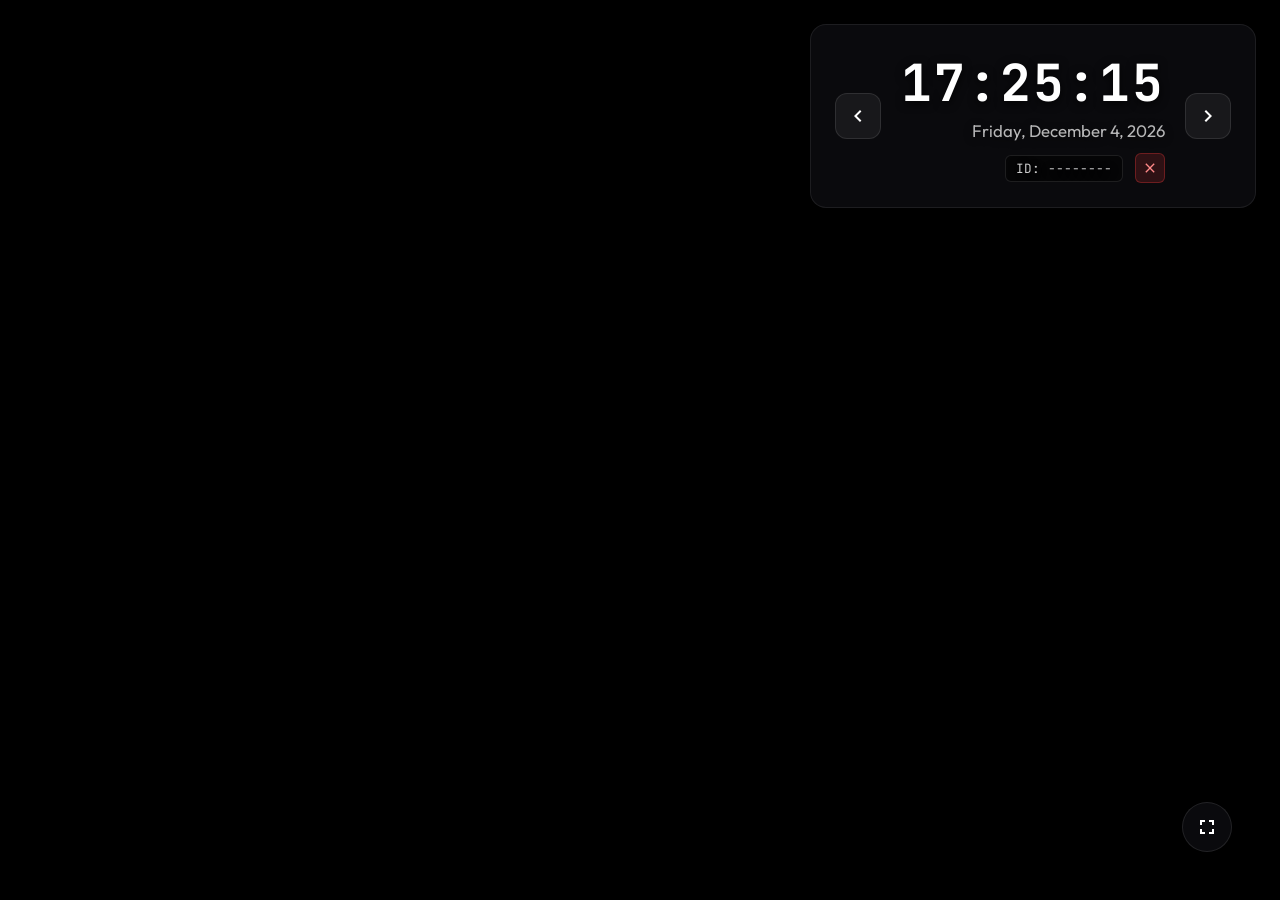
<file: templates/index.html>
<!DOCTYPE html>
<html lang="en">
<head>
    <meta charset="UTF-8">
    <meta name="viewport" content="width=device-width, initial-scale=1.0">
    <title>YT Live Camera - Broadcast Output</title>
    <link rel="stylesheet" href="/static/css/style.css">
    
    <!-- Global JS Error Overlay for Debugging -->
    <script>
        window.onerror = function(msg, url, line, col, error) {
            const errDiv = document.createElement('div');
            errDiv.style.position = 'fixed';
            errDiv.style.top = '10px';
            errDiv.style.left = '10px';
            errDiv.style.backgroundColor = 'rgba(255, 30, 30, 0.95)';
            errDiv.style.color = 'white';
            errDiv.style.padding = '15px';
            errDiv.style.zIndex = '99999';
            errDiv.style.fontFamily = 'monospace';
            errDiv.style.borderRadius = '8px';
            errDiv.style.border = '2px solid white';
            errDiv.style.boxShadow = '0 0 20px rgba(0,0,0,0.5)';
            errDiv.style.fontSize = '12px';
            errDiv.style.maxWidth = '90vw';
            errDiv.style.wordBreak = 'break-all';
            errDiv.innerHTML = `<strong>Dashboard JS Error:</strong> ${msg}<br><strong>File:</strong> ${url}<br><strong>Line:</strong> ${line}:${col}<br><br><strong>Stack:</strong> ${error ? error.stack : 'N/A'}`;
            document.body.appendChild(errDiv);
            return false;
        };
    </script>
</head>
<body>
    <div class="dashboard-container" id="dashboard">
        <!-- Dual Video Players for Seamless Broadcast Mix Transitions -->
        <div id="player-container-a" class="player-container active">
            <div id="player-a"></div>
        </div>
        <div id="player-container-b" class="player-container">
            <div id="player-b"></div>
        </div>

        <!-- Starred Only Alert Placeholder Overlay -->
        <div id="no-starred-overlay" class="no-starred-overlay" style="display: none;">
            <div class="no-starred-content">
                <svg viewBox="0 0 24 24" width="48" height="48" class="warning-icon">
                    <path fill="currentColor" d="M12 2C6.48 2 2 6.48 2 12s4.48 10 10 10 10-4.48 10-10S17.52 2 12 2zm1 15h-2v-2h2v2zm0-4h-2V7h2v6z"/>
                </svg>
                <h2>No Starred Feeds Active</h2>
                <p>Please select and star camera feeds on the Switcher Console to start the broadcast.</p>
            </div>
        </div>

        <!-- Clock & Info Overlay -->
        <div class="overlay top-right">
            <div class="navigation-controls">
                <button id="prev-btn" title="Previous Video">
                    <svg viewBox="0 0 24 24" width="24" height="24">
                        <path fill="currentColor" d="M15.41 7.41L14 6l-6 6 6 6 1.41-1.41L10.83 12z"/>
                    </svg>
                </button>
                <div class="clock-container">
                    <div id="clock" class="clock-display">00:00:00</div>
                    <div id="date" class="date-display">Wednesday, May 27, 2026</div>
                    <div class="video-meta">
                        <span id="video-id-display">ID: --------</span>
                        <button id="delete-btn" title="Remove from Playlist">
                            <svg viewBox="0 0 24 24" width="16" height="16">
                                <path fill="currentColor" d="M19 6.41L17.59 5 12 10.59 6.41 5 5 6.41 10.59 12 5 17.59 6.41 19 12 13.41 17.59 19 19 17.59 13.41 12z"/>
                            </svg>
                        </button>
                    </div>
                </div>
                <button id="next-btn" title="Next Video">
                    <svg viewBox="0 0 24 24" width="24" height="24">
                        <path fill="currentColor" d="M10 6L8.59 7.41 13.17 12l-4.58 4.59L10 18l6-6z"/>
                    </svg>
                </button>
            </div>
        </div>

        <div class="controls bottom-right">
            <button id="fullscreen-btn" title="Toggle Fullscreen">
                <svg viewBox="0 0 24 24" width="24" height="24">
                    <path fill="currentColor" d="M7 14H5v5h5v-2H7v-3zm-2-4h2V7h3V5H5v5zm12 7h-3v2h5v-5h-2v3zM14 5v2h3v3h2V5h-5z"/>
                </svg>
            </button>
        </div>
    </div>

    <!-- YouTube Iframe API Script -->
    <script src="https://www.youtube.com/iframe_api"></script>
    <script src="/static/js/app.js"></script>
</body>
</html>
</file>
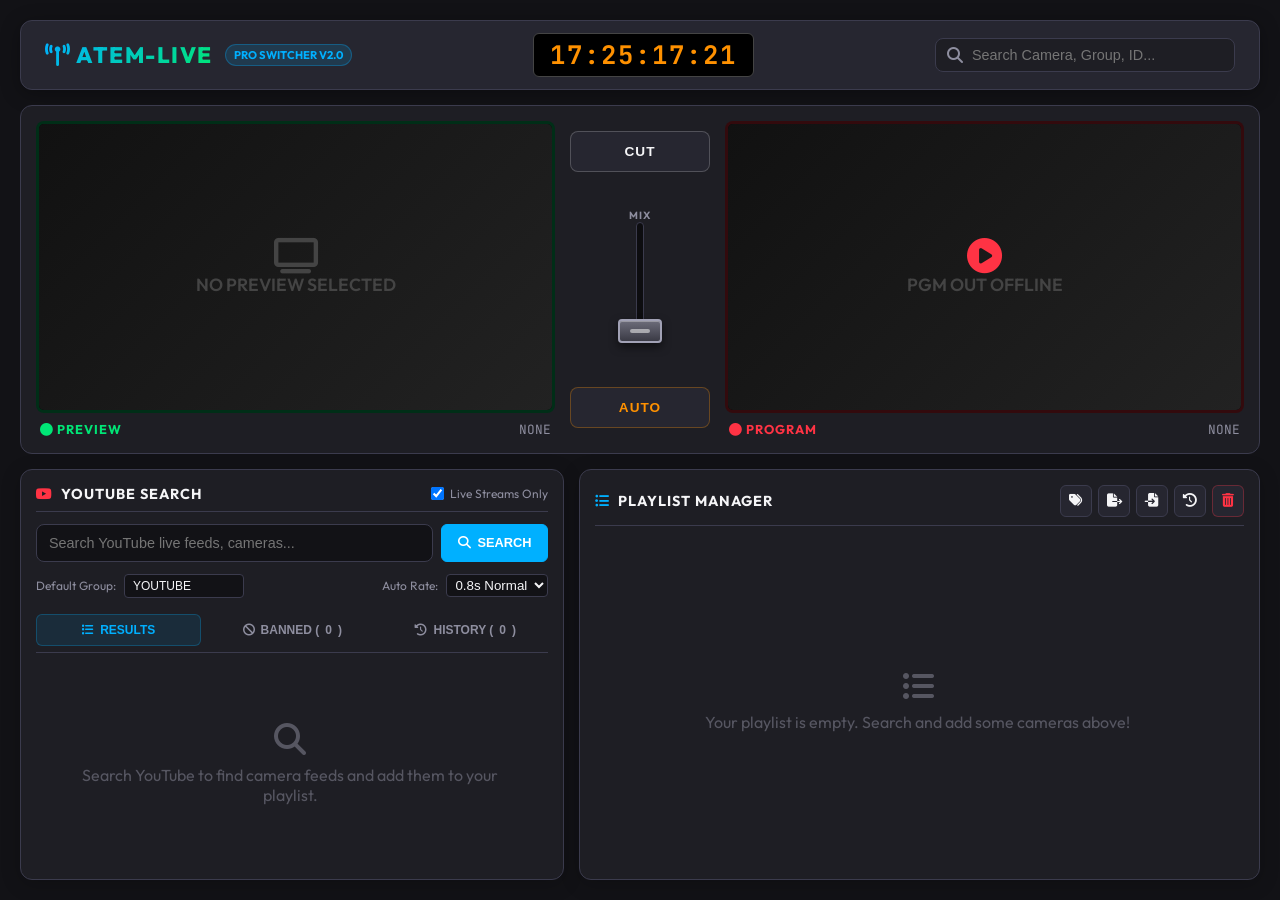
<file: templates/console.html>
<!DOCTYPE html>
<html lang="en">
<head>
    <meta charset="UTF-8">
    <meta name="viewport" content="width=device-width, initial-scale=1.0">
    <title>YT Live Camera - Switcher Console</title>
    <!-- Use our premium broadcaster CSS -->
    <link rel="stylesheet" href="/static/css/console.css">
    <!-- Font Awesome for clean, premium icons -->
    <link rel="stylesheet" href="https://cdnjs.cloudflare.com/ajax/libs/font-awesome/6.4.0/css/all.min.css">
    
    <!-- Global JS Error Overlay for Debugging -->
    <script>
        window.onerror = function(msg, url, line, col, error) {
            const errDiv = document.createElement('div');
            errDiv.style.position = 'fixed';
            errDiv.style.top = '10px';
            errDiv.style.left = '10px';
            errDiv.style.backgroundColor = 'rgba(255, 30, 30, 0.95)';
            errDiv.style.color = 'white';
            errDiv.style.padding = '15px';
            errDiv.style.zIndex = '99999';
            errDiv.style.fontFamily = 'monospace';
            errDiv.style.borderRadius = '8px';
            errDiv.style.border = '2px solid white';
            errDiv.style.boxShadow = '0 0 20px rgba(0,0,0,0.5)';
            errDiv.style.fontSize = '12px';
            errDiv.style.maxWidth = '90vw';
            errDiv.style.wordBreak = 'break-all';
            errDiv.innerHTML = `<strong>Console JS Error:</strong> ${msg}<br><strong>File:</strong> ${url}<br><strong>Line:</strong> ${line}:${col}<br><br><strong>Stack:</strong> ${error ? error.stack : 'N/A'}`;
            document.body.appendChild(errDiv);
            return false;
        };
    </script>
</head>
<body>
    <!-- Top Bar Header -->
    <header class="switcher-header">
        <div class="brand-section">
            <span class="brand-logo"><i class="fa-solid fa-tower-broadcast"></i> ATEM-LIVE</span>
            <span class="brand-badge">PRO SWITCHER v2.0</span>
        </div>
        
        <!-- Live System Clock (Timecode) -->
        <div class="timecode-display" id="timecode">00:00:00:00</div>
        
        <!-- Search Bar -->
        <div class="search-bar-container">
            <i class="fa-solid fa-magnifying-glass search-icon"></i>
            <input type="text" id="search-input" class="search-input" placeholder="Search Camera, Group, ID...">
        </div>
    </header>

    <!-- Main Workspace -->
    <div class="switcher-workspace">
        <!-- MONITOR WALL -->
        <div class="monitor-wall">
            <!-- PREVIEW (PVW) MONITOR -->
            <div class="monitor pvw" id="pvw-monitor">
                <div class="monitor-screen" id="pvw-screen">
                    <div id="pvw-player"></div>
                    <div class="monitor-screen-placeholder" id="pvw-placeholder">
                        <i class="fa-solid fa-tv fa-2x"></i>
                        <span>NO PREVIEW SELECTED</span>
                    </div>
                </div>
                <div class="tally-label">
                    <span class="tally-text"><i class="fa-solid fa-circle"></i> PREVIEW</span>
                    <span class="cam-name-tag" id="pvw-cam-name">NONE</span>
                </div>
            </div>

            <!-- TRANSITION CONTROLS (T-BAR) -->
            <div class="transition-center">
                <button class="trans-btn btn-cut" id="cut-btn" title="Instant Cut Switch">CUT</button>
                
                <!-- Interactive Visual T-Bar -->
                <div class="tbar-container" id="tbar-container">
                    <span class="tbar-label">MIX</span>
                    <div class="tbar-track" id="tbar-track">
                        <div class="tbar-progress" id="tbar-progress"></div>
                        <div class="tbar-handle" id="tbar-handle"></div>
                    </div>
                    <span class="tbar-label">WIPE</span>
                </div>
                
                <button class="trans-btn btn-auto" id="auto-btn" title="Timed Auto Mix Transition">AUTO</button>
            </div>

            <!-- PROGRAM (PGM) MONITOR -->
            <div class="monitor pgm" id="pgm-monitor">
                <div class="monitor-screen" id="pgm-screen">
                    <div id="pgm-player"></div>
                    <div class="monitor-screen-placeholder" id="pgm-placeholder">
                        <i class="fa-solid fa-circle-play fa-2x" style="color: var(--color-pgm);"></i>
                        <span>PGM OUT OFFLINE</span>
                    </div>
                </div>
                <div class="tally-label">
                    <span class="tally-text"><i class="fa-solid fa-circle"></i> PROGRAM</span>
                    <span class="cam-name-tag" id="pgm-cam-name">NONE</span>
                </div>
            </div>
        </div>

        <!-- DUAL COLUMN CONTROL ZONE -->
        <div class="control-zone">
            <!-- COLUMN 1: YOUTUBE SEARCH & DISCOVERY -->
            <div class="control-panel search-panel">
                <div class="panel-header">
                    <h3><i class="fa-brands fa-youtube" style="color: var(--color-pgm);"></i> YOUTUBE SEARCH</h3>
                    <div class="search-filters">
                        <label class="checkbox-label">
                            <input type="checkbox" id="yt-search-live" checked> Live Streams Only
                        </label>
                    </div>
                </div>
                
                <div class="search-form-row">
                    <input type="text" id="yt-search-query" placeholder="Search YouTube live feeds, cameras...">
                    <button class="btn-primary" id="yt-search-btn"><i class="fa-solid fa-magnifying-glass"></i> SEARCH</button>
                </div>
                
                <div class="search-settings-row">
                    <label>Default Group:</label>
                    <input type="text" id="yt-default-group" value="YOUTUBE" placeholder="e.g. CITIES">
                    
                    <!-- Auto Rate Select -->
                    <label style="margin-left:auto;">Auto Rate:</label>
                    <select id="auto-rate-select" style="padding: 2px 4px; background: var(--bg-dark); border: 1px solid var(--border-color); color: var(--text-main); border-radius: 4px;">
                        <option value="400">0.4s Fast</option>
                        <option value="800" selected>0.8s Normal</option>
                        <option value="1500">1.5s Slow</option>
                        <option value="3000">3.0s Long</option>
                    </select>
                </div>

                <div class="search-tabs">
                    <button class="search-tab-btn active" id="search-tab-results">
                        <i class="fa-solid fa-list"></i> RESULTS
                    </button>
                    <button class="search-tab-btn" id="search-tab-banned">
                        <i class="fa-solid fa-ban"></i> BANNED (<span id="banned-count">0</span>)
                    </button>
                    <button class="search-tab-btn" id="search-tab-history">
                        <i class="fa-solid fa-clock-rotate-left"></i> HISTORY (<span id="history-count">0</span>)
                    </button>
                </div>

                <div class="search-results-list" id="yt-search-results">
                    <div class="panel-placeholder">
                        <i class="fa-solid fa-magnifying-glass fa-2x"></i>
                        <p>Search YouTube to find camera feeds and add them to your playlist.</p>
                    </div>
                </div>
            </div>

            <!-- COLUMN 2: PLAYLIST MANAGER -->
            <div class="control-panel playlist-panel">
                <div class="panel-header">
                    <h3><i class="fa-solid fa-list-ul" style="color: var(--color-blue);"></i> PLAYLIST MANAGER</h3>
                    
                    <!-- Quick System Actions Toolbar -->
                    <div class="header-actions">
                        <button class="icon-btn" id="fetch-all-titles-btn" title="Download names from YouTube"><i class="fa-solid fa-tags"></i></button>
                        <button class="icon-btn" id="export-playlist-btn" title="Export playlist as JSON"><i class="fa-solid fa-file-export"></i></button>
                        <button class="icon-btn" id="import-playlist-trigger" title="Upload playlist from JSON"><i class="fa-solid fa-file-import"></i></button>
                        <button class="icon-btn" id="restore-backup-btn" title="Restore Backup Playlist"><i class="fa-solid fa-clock-rotate-left"></i></button>
                        <button class="icon-btn btn-danger" id="clear-all-btn" title="Clear All Playlist Items"><i class="fa-solid fa-trash-can"></i></button>
                    </div>
                    <input type="file" id="import-playlist-file" style="display: none;" accept=".json,.pl">
                </div>

                <div class="playlist-items-list" id="playlist-items">
                    <div class="panel-placeholder">
                        <i class="fa-solid fa-list-ul fa-2x"></i>
                        <p>Your playlist is empty. Search and add some cameras above!</p>
                    </div>
                </div>
            </div>
        </div>
    </div>

    <!-- EDIT MODAL OVERLAY -->
    <div class="modal-overlay" id="edit-modal">
        <div class="modal-content">
            <div class="modal-header">
                <h3><i class="fa-solid fa-pen"></i> EDIT SWITCHER INPUT</h3>
                <button class="modal-close" id="edit-modal-close">&times;</button>
            </div>
            <div class="modal-body">
                <div class="form-group">
                    <label>Video ID</label>
                    <input type="text" id="edit-video-id" disabled style="opacity: 0.6;">
                </div>
                <div class="form-group">
                    <label>Camera Name</label>
                    <input type="text" id="edit-video-name" placeholder="Name">
                </div>
                <div class="form-group">
                    <label>Group / Category</label>
                    <input type="text" id="edit-video-group" placeholder="e.g. CITIES, BEACHES">
                </div>
                <div class="form-group">
                    <label>Digital Zoom (DVE)</label>
                    <div style="display: flex; align-items: center; gap: 10px;">
                        <input type="range" id="edit-video-zoom" min="1.0" max="4.0" step="0.05" value="1.0" style="flex: 1;">
                        <span id="edit-video-zoom-val" style="width: 50px; font-family: monospace; text-align: right;">1.00x</span>
                    </div>
                </div>
                <div class="form-group">
                    <label>Pan X (Horizontal)</label>
                    <div style="display: flex; align-items: center; gap: 10px;">
                        <input type="range" id="edit-video-panx" min="-100" max="100" step="1" value="0" style="flex: 1;">
                        <span id="edit-video-panx-val" style="width: 50px; font-family: monospace; text-align: right;">0%</span>
                    </div>
                </div>
                <div class="form-group">
                    <label>Pan Y (Vertical)</label>
                    <div style="display: flex; align-items: center; gap: 10px;">
                        <input type="range" id="edit-video-pany" min="-100" max="100" step="1" value="0" style="flex: 1;">
                        <span id="edit-video-pany-val" style="width: 50px; font-family: monospace; text-align: right;">0%</span>
                    </div>
                </div>
                <button class="btn-secondary" id="edit-reset-dve-btn" style="margin-top: 10px; width: 100%; font-size: 0.8rem; padding: 8px; border: 1px dashed rgba(255,255,255,0.2);">RESET ZOOM/PAN</button>
            </div>
            <div class="modal-footer">
                <button class="btn-secondary" id="edit-cancel-btn">CANCEL</button>
                <button class="btn-primary" id="edit-update-btn">UPDATE INPUT</button>
            </div>
        </div>
    </div>
    </div>

    <!-- YouTube Iframe API Script -->
    <script src="https://www.youtube.com/iframe_api"></script>
    
    <!-- Switcher Logic -->
    <script>
        // --- Web Clock & Timecode ---
        function updateTimecode() {
            const el = document.getElementById('timecode');
            if (!el) return;
            const now = new Date();
            const hours = String(now.getHours()).padStart(2, '0');
            const minutes = String(now.getMinutes()).padStart(2, '0');
            const seconds = String(now.getSeconds()).padStart(2, '0');
            
            // Calculate a fake broadcast frame counter based on milliseconds (25 fps)
            const frames = String(Math.floor((now.getMilliseconds() / 1000) * 25)).padStart(2, '0');
            el.textContent = `${hours}:${minutes}:${seconds}:${frames}`;
        }
        setInterval(updateTimecode, 40);

        // --- WebSocket Communication ---
        let socket;
        function connectWebSocket() {
            const protocol = window.location.protocol === 'https:' ? 'wss:' : 'ws:';
            socket = new WebSocket(`${protocol}//${window.location.host}/ws`);
            
            socket.onopen = () => {
                console.log("Console: WebSocket Connected");
                // Request current state from dashboard
                sendCommand({ action: 'request_sync' });
            };
            
            socket.onmessage = (event) => {
                try {
                    const msg = JSON.parse(event.data);
                    console.log("Console: Command Received:", msg);
                    
                    if (msg.action === 'sync_state' || msg.action === 'sync_active') {
                        if (msg.pgmVideoId && msg.pgmVideoId !== programVideoId) {
                            programVideoId = msg.pgmVideoId;
                            // If preview is matching the new program, clear it or swap
                            if (previewVideoId === programVideoId) {
                                previewVideoId = '';
                            }
                            syncMonitorPlayers();
                            renderSwitcherUI();
                        }
                    } else if (msg.action === 'refresh_playlist') {
                        loadPlaylist();
                    }
                } catch(e) {
                    console.error("Console: Error processing message", e);
                }
            };
            
            socket.onclose = () => {
                console.log("Console: WebSocket Closed. Reconnecting...");
                setTimeout(connectWebSocket, 3000);
            };
            socket.onerror = (err) => console.error("Console: WebSocket Error", err);
        }
        connectWebSocket();

        const bc = new BroadcastChannel('dashboard_control');
        bc.onmessage = (event) => {
            const msg = event.data;
            if (msg.action === 'sync_state' || msg.action === 'sync_active') {
                if (msg.pgmVideoId && msg.pgmVideoId !== programVideoId) {
                    programVideoId = msg.pgmVideoId;
                    if (previewVideoId === programVideoId) previewVideoId = '';
                    syncMonitorPlayers();
                    renderSwitcherUI();
                }
            } else if (msg.action === 'refresh_playlist') {
                loadPlaylist();
            }
        };

        function sendCommand(data) {
            if (socket && socket.readyState === WebSocket.OPEN) {
                socket.send(JSON.stringify(data));
            }
            bc.postMessage(data);
        }

        // --- System State ---
        let playlist = [];
        let bannedList = [];
        let historyList = [];
        let activeSearchTab = 'results'; // 'results', 'banned', or 'history'
        let programVideoId = '';
        let previewVideoId = '';
        let searchQuery = '';
        
        let pgmPlayer = null;
        let pvwPlayer = null;
        let pgmPlayerReady = false;
        let pvwPlayerReady = false;
        
        let editingVideoId = null;
        let originalZoom = 1.0;
        let originalPanX = 0;
        let originalPanY = 0;
        let lastSearchResults = [];

        // --- Presets Data ---
        const PRESETS = {
            default: [
                { id: "8H3nRCFVR6Y", name: "Tokyo Shibuya Crossing Live", group: "CITIES" },
                { id: "4qyZLflp-sI", name: "New York Times Square Live", group: "CITIES" },
                { id: "M3EYAY2MftI", name: "London Abbey Road Live", group: "CITIES" },
                { id: "r8N6IsoIkTk", name: "Venice Canal Grand Bridge", group: "CITIES" },
                { id: "jPTD2gnZUXg", name: "Earth Orbit view - NASA ISS", group: "SPACE" },
                { id: "3ATYHKN2hIg", name: "Monterey Bay Aquarium Otter Cam", group: "ANIMALS" },
                { id: "NqOmHpwMUxs", name: "Seattle Otter Exhibit Live Feed", group: "ANIMALS" },
                { id: "Dz-VQup0fCg", name: "Severn Valley Train Railway Station", group: "TRAINS" },
                { id: "QRicd-vzRaI", name: "Cabview Driver Tram Streetcar", group: "TRAINS" }
            ],
            cities: [
                { id: "8H3nRCFVR6Y", name: "Tokyo Shibuya Crossing Live", group: "CITIES" },
                { id: "4qyZLflp-sI", name: "New York Times Square Live", group: "CITIES" },
                { id: "M3EYAY2MftI", name: "London Abbey Road Live", group: "CITIES" },
                { id: "r8N6IsoIkTk", name: "Venice Canal Grand Bridge", group: "CITIES" },
                { id: "z_Wf0fX6c-c", name: "Seoul City Center Live Cam", group: "CITIES" },
                { id: "Q71sLS8h9a4", name: "Bangkok Sukhumvit Street View", group: "CITIES" }
            ],
            nature: [
                { id: "jPTD2gnZUXg", name: "Earth View from Space", group: "SPACE" },
                { id: "3ATYHKN2hIg", name: "Monterey Bay Sea Otters Live", group: "ANIMALS" },
                { id: "NqOmHpwMUxs", name: "Seattle Aquarium Otter Exhibit", group: "ANIMALS" },
                { id: "Fw9hgttWzIg", name: "Lamai Beach Koh Samui Live", group: "BEACH" },
                { id: "SQtbYLhcC4I", name: "Koh Nang Yuan Island Beach Live", group: "BEACH" }
            ],
            trains: [
                { id: "Dz-VQup0fCg", name: "Severn Valley Railway Station Live", group: "TRAINS" },
                { id: "tAWFO8_O_7M", name: "Bergen Line Railway Cabview Norway", group: "TRAINS" },
                { id: "_eArnSLGhSo", name: "Ashland Virginia PTZ Train Cam", group: "TRAINS" },
                { id: "QRicd-vzRaI", name: "Tram Cabview Driver Perspective", group: "TRAINS" }
            ]
        };

        // --- Load & Save Playlist ---
        async function loadPlaylist() {
            try {
                const res = await fetch('/playlist');
                const data = await res.json();
                playlist = data.playlist;
                
                // Initialize default program/preview ids if not set
                if (playlist.length > 0) {
                    if (!programVideoId) programVideoId = playlist[0].id;
                    if (!previewVideoId && playlist.length > 1) previewVideoId = playlist[1].id;
                }
                
                renderSwitcherUI();
                syncMonitorPlayers();
            } catch(e) {
                console.error("Console: Error loading playlist", e);
            }
        }

        async function savePlaylist() {
            await fetch('/playlist', {
                method: 'POST',
                headers: { 'Content-Type': 'application/json' },
                body: JSON.stringify({ playlist: playlist })
            });
            sendCommand({ action: 'refresh_playlist' });
        }

        // --- Load & Save Banned List ---
        async function loadBannedList() {
            try {
                const res = await fetch('/banned');
                const data = await res.json();
                bannedList = data.banned || [];
                document.getElementById('banned-count').textContent = bannedList.length;
                if (activeSearchTab === 'banned') {
                    renderBannedList();
                } else if (typeof renderSearchResults === 'function') {
                    renderSearchResults(lastSearchResults);
                }
            } catch(e) {
                console.error("Console: Error loading banned list", e);
            }
        }

        async function saveBannedList() {
            try {
                await fetch('/banned', {
                    method: 'POST',
                    headers: { 'Content-Type': 'application/json' },
                    body: JSON.stringify({ banned: bannedList })
                });
                document.getElementById('banned-count').textContent = bannedList.length;
            } catch(e) {
                console.error("Console: Error saving banned list", e);
            }
        }

        // --- Load & Save History ---
        async function loadHistoryList() {
            try {
                const res = await fetch('/history');
                const data = await res.json();
                historyList = data.history || [];
                document.getElementById('history-count').textContent = historyList.length;
                if (activeSearchTab === 'history') {
                    renderHistoryList();
                } else if (typeof renderSearchResults === 'function') {
                    renderSearchResults(lastSearchResults);
                }
            } catch(e) {
                console.error("Console: Error loading history", e);
            }
        }

        async function saveHistoryList() {
            try {
                await fetch('/history', {
                    method: 'POST',
                    headers: { 'Content-Type': 'application/json' },
                    body: JSON.stringify({ history: historyList })
                });
                document.getElementById('history-count').textContent = historyList.length;
            } catch(e) {
                console.error("Console: Error saving history", e);
            }
        }

        // --- YouTube Embed Players ---
        function onYouTubeIframeAPIReady() {
            console.log("Console: YouTube API Ready, building monitors...");
            
            // Build PVW player
            pvwPlayer = new YT.Player('pvw-player', {
                height: '100%',
                width: '100%',
                videoId: '',
                playerVars: { 'autoplay': 0, 'mute': 1, 'controls': 1 },
                events: {
                    'onReady': () => {
                        pvwPlayerReady = true;
                        document.getElementById('pvw-placeholder').style.display = 'none';
                        syncMonitorPlayers();
                    }
                }
            });

            // Build PGM player
            pgmPlayer = new YT.Player('pgm-player', {
                height: '100%',
                width: '100%',
                videoId: '',
                playerVars: { 'autoplay': 0, 'mute': 1, 'controls': 1 },
                events: {
                    'onReady': () => {
                        pgmPlayerReady = true;
                        document.getElementById('pgm-placeholder').style.display = 'none';
                        syncMonitorPlayers();
                    }
                }
            });

            loadPlaylist();
            loadBannedList();
            loadHistoryList();
        }

        function syncMonitorPlayers() {
            if (pvwPlayerReady && pvwPlayer && pvwPlayer.loadVideoById) {
                if (previewVideoId) {
                    pvwPlayer.loadVideoById({ videoId: previewVideoId });
                    pvwPlayer.mute();
                    document.getElementById('pvw-placeholder').style.display = 'none';
                } else {
                    pvwPlayer.stopVideo();
                    document.getElementById('pvw-placeholder').style.display = 'flex';
                }
            }
            
            if (pgmPlayerReady && pgmPlayer && pgmPlayer.loadVideoById) {
                if (programVideoId) {
                    pgmPlayer.loadVideoById({ videoId: programVideoId });
                    pgmPlayer.mute();
                    document.getElementById('pgm-placeholder').style.display = 'none';
                    addToHistory(programVideoId);
                } else {
                    pgmPlayer.stopVideo();
                    document.getElementById('pgm-placeholder').style.display = 'flex';
                }
            }

            // Apply zoom/pan transforms to monitors
            const pvwEl = document.getElementById('pvw-player');
            if (pvwEl) {
                const pvwItem = playlist.find(v => v.id === previewVideoId);
                if (pvwItem) {
                    const z = pvwItem.zoom || 1.0;
                    const px = pvwItem.panX || 0;
                    const py = pvwItem.panY || 0;
                    pvwEl.style.transform = `scale(${z}) translate(${px}%, ${py}%)`;
                } else {
                    pvwEl.style.transform = 'none';
                }
            }

            const pgmEl = document.getElementById('pgm-player');
            if (pgmEl) {
                const pgmItem = playlist.find(v => v.id === programVideoId);
                if (pgmItem) {
                    const z = pgmItem.zoom || 1.0;
                    const px = pgmItem.panX || 0;
                    const py = pgmItem.panY || 0;
                    pgmEl.style.transform = `scale(${z}) translate(${px}%, ${py}%)`;
                } else {
                    pgmEl.style.transform = 'none';
                }
            }

            // Update monitor tally lighting and names
            const pvwMon = document.getElementById('pvw-monitor');
            const pgmMon = document.getElementById('pgm-monitor');
            const pvwName = document.getElementById('pvw-cam-name');
            const pgmName = document.getElementById('pgm-cam-name');

            if (previewVideoId) {
                pvwMon.classList.add('active-tally');
                const item = playlist.find(v => v.id === previewVideoId) || lastSearchResults.find(v => v.id === previewVideoId);
                pvwName.textContent = item ? `${item.name || item.title || item.id}` : previewVideoId;
            } else {
                pvwMon.classList.remove('active-tally');
                pvwName.textContent = 'NONE';
            }

            if (programVideoId) {
                pgmMon.classList.add('active-tally');
                const item = playlist.find(v => v.id === programVideoId) || lastSearchResults.find(v => v.id === programVideoId);
                pgmName.textContent = item ? `${item.name || item.title || item.id}` : programVideoId;
            } else {
                pgmMon.classList.remove('active-tally');
                pgmName.textContent = 'NONE';
            }
        }

        // --- Search Feature ---
        document.getElementById('search-input').oninput = (e) => {
            searchQuery = e.target.value.trim();
            renderSwitcherUI();
        };

        // --- YouTube Search & Edit Logic ---
        async function fetchYouTubeTitle(id) {
            try {
                const res = await fetch(`https://www.youtube.com/oembed?url=https://www.youtube.com/watch?v=${id}&format=json`);
                if (!res.ok) return null;
                const data = await res.json();
                return data.title;
            } catch (e) {
                console.error("Error fetching title:", e);
                return null;
            }
        }

        const ytSearchBtn = document.getElementById('yt-search-btn');
        const ytSearchQuery = document.getElementById('yt-search-query');
        const ytSearchLive = document.getElementById('yt-search-live');
        const ytSearchResults = document.getElementById('yt-search-results');
        const ytDefaultGroup = document.getElementById('yt-default-group');

        // Tab buttons
        const tabResults = document.getElementById('search-tab-results');
        const tabBanned = document.getElementById('search-tab-banned');
        const tabHistory = document.getElementById('search-tab-history');

        tabResults.onclick = () => {
            activeSearchTab = 'results';
            tabResults.classList.add('active');
            tabBanned.classList.remove('active');
            tabHistory.classList.remove('active');
            renderSearchResults(lastSearchResults);
        };

        tabBanned.onclick = () => {
            activeSearchTab = 'banned';
            tabBanned.classList.add('active');
            tabResults.classList.remove('active');
            tabHistory.classList.remove('active');
            renderBannedList();
        };

        tabHistory.onclick = () => {
            activeSearchTab = 'history';
            tabHistory.classList.add('active');
            tabResults.classList.remove('active');
            tabBanned.classList.remove('active');
            renderHistoryList();
        };

        async function performYoutubeSearch() {
            const query = ytSearchQuery.value.trim();
            if (!query) return;

            // Switch to RESULTS tab on new search
            activeSearchTab = 'results';
            tabResults.classList.add('active');
            tabBanned.classList.remove('active');
            tabHistory.classList.remove('active');

            ytSearchBtn.disabled = true;
            ytSearchBtn.innerHTML = '<i class="fa-solid fa-spinner fa-spin"></i>';
            ytSearchResults.innerHTML = '<div style="text-align:center; padding: 15px; color: var(--text-muted); font-size: 0.8rem; width: 100%;"><i class="fa-solid fa-spinner fa-spin"></i> Searching YouTube...</div>';

            try {
                const liveOnly = ytSearchLive.checked;
                const response = await fetch(`/api/search?q=${encodeURIComponent(query)}&live=${liveOnly}`);
                const data = await response.json();
                
                renderSearchResults(data.results || []);
            } catch(e) {
                console.error("Search error:", e);
                ytSearchResults.innerHTML = '<div style="text-align:center; padding: 15px; color: var(--color-pgm); font-size: 0.8rem; width: 100%;">Search failed. Please try again.</div>';
            } finally {
                ytSearchBtn.disabled = false;
                ytSearchBtn.innerHTML = '<i class="fa-solid fa-magnifying-glass"></i> SEARCH';
            }
        }

        ytSearchBtn.onclick = performYoutubeSearch;
        ytSearchQuery.onkeydown = (e) => {
            if (e.key === 'Enter') {
                performYoutubeSearch();
            }
        };

        async function banVideo(video) {
            if (!bannedList.some(item => item.id === video.id)) {
                bannedList.push({
                    id: video.id,
                    title: video.title || 'Untitled Video',
                    channel: video.channel || 'Unknown Channel',
                    thumbnail: video.thumbnail || `https://img.youtube.com/vi/${video.id}/mqdefault.jpg`
                });
                await saveBannedList();
                
                if (previewVideoId === video.id) {
                    previewVideoId = '';
                    syncMonitorPlayers();
                }

                if (activeSearchTab === 'results') {
                    renderSearchResults(lastSearchResults);
                } else {
                    renderBannedList();
                }
                renderSwitcherUI();
            }
        }

        async function unbanVideo(videoId) {
            bannedList = bannedList.filter(item => item.id !== videoId);
            await saveBannedList();
            
            if (activeSearchTab === 'results') {
                renderSearchResults(lastSearchResults);
            } else {
                renderBannedList();
            }
        }

        function renderBannedList() {
            ytSearchResults.innerHTML = '';
            if (bannedList.length === 0) {
                ytSearchResults.innerHTML = '<div style="text-align:center; padding: 20px; color: var(--text-muted); font-size: 0.8rem; width: 100%;">No banned items.</div>';
                return;
            }

            bannedList.forEach(video => {
                const card = document.createElement('div');
                card.className = 'yt-result-card';

                const thumb = document.createElement('div');
                thumb.className = 'yt-result-thumb';
                thumb.style.backgroundImage = `url('${video.thumbnail || "https://img.youtube.com/vi/" + video.id + "/mqdefault.jpg"}')`;

                const info = document.createElement('div');
                info.className = 'yt-result-info';

                const title = document.createElement('div');
                title.className = 'yt-result-title';
                title.textContent = video.title || 'Untitled Video';
                title.title = video.title;

                const channel = document.createElement('div');
                channel.className = 'yt-result-channel';
                channel.textContent = video.channel || 'Unknown Channel';

                info.appendChild(title);
                info.appendChild(channel);

                // Unban button
                const unbanBtn = document.createElement('button');
                unbanBtn.className = 'yt-result-unban-btn';
                unbanBtn.innerHTML = '<i class="fa-solid fa-eye"></i>';
                unbanBtn.title = 'Remove ban';
                unbanBtn.onclick = (e) => {
                    e.stopPropagation();
                    unbanVideo(video.id);
                };

                card.appendChild(thumb);
                card.appendChild(info);
                card.appendChild(unbanBtn);
                ytSearchResults.appendChild(card);
            });
        }

        async function addToHistory(id) {
            if (!id) return;
            if (historyList.some(item => item.id === id)) return;

            let title = 'Untitled Video';
            let channel = 'Unknown Channel';
            let thumbnail = `https://img.youtube.com/vi/${id}/mqdefault.jpg`;
            
            const item = playlist.find(v => v.id === id) || lastSearchResults.find(v => v.id === id);
            if (item) {
                title = item.name || item.title || title;
                channel = item.channel || channel;
                thumbnail = item.thumbnail || thumbnail;
            }

            historyList.push({ id, title, channel, thumbnail });
            await saveHistoryList();

            if (activeSearchTab === 'results') {
                renderSearchResults(lastSearchResults);
            } else if (activeSearchTab === 'history') {
                renderHistoryList();
            }
            renderSwitcherUI();
        }

        async function unhistoryVideo(videoId) {
            historyList = historyList.filter(item => item.id !== videoId);
            await saveHistoryList();
            
            if (activeSearchTab === 'results') {
                renderSearchResults(lastSearchResults);
            } else if (activeSearchTab === 'history') {
                renderHistoryList();
            }
        }

        async function clearHistory() {
            if (confirm("Are you sure you want to CLEAR the watch history?")) {
                historyList = [];
                await saveHistoryList();
                if (activeSearchTab === 'results') {
                    renderSearchResults(lastSearchResults);
                } else if (activeSearchTab === 'history') {
                    renderHistoryList();
                }
            }
        }

        function renderHistoryList() {
            ytSearchResults.innerHTML = '';
            
            if (historyList.length > 0) {
                const clearHeader = document.createElement('div');
                clearHeader.style.display = 'flex';
                clearHeader.style.justifyContent = 'flex-end';
                clearHeader.style.padding = '4px 8px';
                
                const clearBtn = document.createElement('button');
                clearBtn.className = 'btn-secondary';
                clearBtn.style.padding = '4px 10px';
                clearBtn.style.fontSize = '0.7rem';
                clearBtn.innerHTML = '<i class="fa-solid fa-trash-can"></i> CLEAR ALL';
                clearBtn.onclick = clearHistory;
                
                clearHeader.appendChild(clearBtn);
                ytSearchResults.appendChild(clearHeader);
            } else {
                ytSearchResults.innerHTML = '<div style="text-align:center; padding: 20px; color: var(--text-muted); font-size: 0.8rem; width: 100%;">No watch history.</div>';
                return;
            }

            historyList.forEach(video => {
                const card = document.createElement('div');
                card.className = 'yt-result-card';

                const thumb = document.createElement('div');
                thumb.className = 'yt-result-thumb';
                thumb.style.backgroundImage = `url('${video.thumbnail || "https://img.youtube.com/vi/" + video.id + "/mqdefault.jpg"}')`;

                const info = document.createElement('div');
                info.className = 'yt-result-info';

                const title = document.createElement('div');
                title.className = 'yt-result-title';
                title.textContent = video.title || 'Untitled Video';
                title.title = video.title;

                const channel = document.createElement('div');
                channel.className = 'yt-result-channel';
                channel.textContent = video.channel || 'Unknown Channel';

                info.appendChild(title);
                info.appendChild(channel);

                // Unhistory button
                const unhistBtn = document.createElement('button');
                unhistBtn.className = 'yt-result-unban-btn';
                unhistBtn.innerHTML = '<i class="fa-solid fa-rotate-left"></i>';
                unhistBtn.title = 'Remove from history';
                unhistBtn.onclick = (e) => {
                    e.stopPropagation();
                    unhistoryVideo(video.id);
                };

                card.appendChild(thumb);
                card.appendChild(info);
                card.appendChild(unhistBtn);
                ytSearchResults.appendChild(card);
            });
        }

        function renderSearchResults(results) {
            ytSearchResults.innerHTML = '';
            lastSearchResults = results || [];

            if (activeSearchTab === 'banned') {
                renderBannedList();
                return;
            }
            if (activeSearchTab === 'history') {
                renderHistoryList();
                return;
            }
            
            // Filter out items already in the playlist, banned list, or history list
            const filteredResults = lastSearchResults.filter(video => 
                !playlist.some(item => item.id === video.id) &&
                !bannedList.some(item => item.id === video.id) &&
                !historyList.some(item => item.id === video.id)
            );
            
            if (filteredResults.length === 0) {
                ytSearchResults.innerHTML = '<div style="text-align:center; padding: 15px; color: var(--text-muted); font-size: 0.8rem; width: 100%;">No new results found.</div>';
                return;
            }

            filteredResults.forEach(video => {
                const card = document.createElement('div');
                card.className = 'yt-result-card';

                const thumb = document.createElement('div');
                thumb.className = 'yt-result-thumb';
                thumb.style.backgroundImage = `url('${video.thumbnail || "https://img.youtube.com/vi/" + video.id + "/mqdefault.jpg"}')`;

                const info = document.createElement('div');
                info.className = 'yt-result-info';

                const title = document.createElement('div');
                title.className = 'yt-result-title';
                title.textContent = video.title || 'Untitled Video';
                title.title = video.title;

                const channel = document.createElement('div');
                channel.className = 'yt-result-channel';
                channel.textContent = video.channel || 'Unknown Channel';

                info.appendChild(title);
                info.appendChild(channel);

                // PVW (Preview) button
                const pvwBtn = document.createElement('button');
                pvwBtn.className = `yt-result-pvw-btn ${video.id === previewVideoId ? 'active' : ''}`;
                pvwBtn.innerHTML = '<i class="fa-solid fa-tv"></i>';
                pvwBtn.title = 'Preview this feed';
                
                pvwBtn.onclick = (e) => {
                    e.stopPropagation();
                    if (previewVideoId === video.id) {
                        previewVideoId = '';
                    } else {
                        previewVideoId = video.id;
                    }
                    syncMonitorPlayers();
                    renderSearchResults(lastSearchResults);
                };

                // Ban button
                const banBtn = document.createElement('button');
                banBtn.className = 'yt-result-ban-btn';
                banBtn.innerHTML = '<i class="fa-solid fa-ban"></i>';
                banBtn.title = 'Ban from future searches';
                banBtn.onclick = (e) => {
                    e.stopPropagation();
                    banVideo(video);
                };

                // Add button
                const addBtn = document.createElement('button');
                addBtn.className = 'yt-result-add-btn';
                addBtn.innerHTML = '<i class="fa-solid fa-plus"></i>';
                addBtn.title = 'Add to playlist';

                addBtn.onclick = async (e) => {
                    e.stopPropagation();
                    
                    const group = ytDefaultGroup.value.trim().toUpperCase() || 'YOUTUBE';
                    playlist.push({
                        id: video.id,
                        name: video.title || `YouTube Cam Feed`,
                        group: group
                    });
                    
                    if (playlist.length === 1) {
                        programVideoId = video.id;
                    } else if (playlist.length === 2 && !previewVideoId) {
                        previewVideoId = video.id;
                    }

                    await savePlaylist();
                    renderSwitcherUI();
                    syncMonitorPlayers();
                };

                card.appendChild(thumb);
                card.appendChild(info);
                card.appendChild(pvwBtn);
                card.appendChild(banBtn);
                card.appendChild(addBtn);
                ytSearchResults.appendChild(card);
            });
        }

        // --- Render Switcher UI (Redesigned Playlist Items Manager) ---
        function renderSwitcherUI() {
            // Keep search results highlighting and filtering in sync with playlist
            if (typeof lastSearchResults !== 'undefined' && lastSearchResults.length > 0) {
                renderSearchResults(lastSearchResults);
            }

            const grid = document.getElementById('playlist-items');
            grid.innerHTML = '';

            // Filter playlist based on the top bar search input
            const filteredPlaylist = playlist.filter(item => {
                const search = searchQuery.toLowerCase();
                const name = (item.name || '').toLowerCase();
                const group = (item.group || '').toLowerCase();
                const id = (item.id || '').toLowerCase();
                return name.includes(search) || group.includes(search) || id.includes(search);
            });

            if (filteredPlaylist.length === 0) {
                grid.innerHTML = `<div class="panel-placeholder">
                    <i class="fa-solid fa-list-ul fa-2x"></i>
                    <p>${playlist.length === 0 ? 'Your playlist is empty. Search and add some cameras above!' : 'No playlist items match your filter.'}</p>
                </div>`;
                return;
            }

            filteredPlaylist.forEach((item) => {
                const globalIndex = playlist.indexOf(item);
                
                const card = document.createElement('div');
                card.className = `playlist-item-card ${item.id === programVideoId ? 'active-pgm' : ''} ${item.id === previewVideoId ? 'active-pvw' : ''}`;
                card.draggable = true;

                // Drag handle
                const dragHandle = document.createElement('div');
                dragHandle.className = 'drag-handle';
                dragHandle.innerHTML = '<i class="fa-solid fa-grip-vertical"></i>';

                // Thumbnail
                const thumb = document.createElement('div');
                thumb.className = 'playlist-item-thumb';
                thumb.style.backgroundImage = `url('https://img.youtube.com/vi/${item.id}/mqdefault.jpg')`;

                // Info
                const info = document.createElement('div');
                info.className = 'playlist-item-info';

                const title = document.createElement('div');
                title.className = 'playlist-item-title';
                if (item.starred) {
                    title.innerHTML = `<i class="fa-solid fa-star" style="color: #ffca28; margin-right: 5px;" title="Starred Camera"></i> ${item.name || item.id}`;
                } else {
                    title.textContent = item.name || item.id;
                }
                title.title = item.name || item.id;

                const meta = document.createElement('div');
                meta.className = 'playlist-item-meta';

                const camNumber = document.createElement('span');
                camNumber.className = 'cam-number';
                camNumber.textContent = `CAM ${globalIndex + 1}`;

                const groupBadge = document.createElement('span');
                groupBadge.className = 'group-badge';
                groupBadge.textContent = item.group || 'UNGROUPED';

                meta.appendChild(camNumber);
                meta.appendChild(groupBadge);
                info.appendChild(title);
                info.appendChild(meta);

                // Actions row
                const actions = document.createElement('div');
                actions.className = 'playlist-item-actions';

                // PVW button
                const btnPvw = document.createElement('button');
                btnPvw.className = `tally-btn tally-btn-pvw ${item.id === previewVideoId ? 'active' : ''}`;
                btnPvw.textContent = 'PVW';
                btnPvw.onclick = () => selectPreview(item.id);

                // PGM button
                const btnPgm = document.createElement('button');
                btnPgm.className = `tally-btn tally-btn-pgm ${item.id === programVideoId ? 'active' : ''}`;
                btnPgm.textContent = 'PGM';
                btnPgm.onclick = () => selectProgramDirect(item.id);

                // Star button
                const btnStar = document.createElement('button');
                btnStar.className = `action-btn-circle star-btn ${item.starred ? 'active' : ''}`;
                btnStar.innerHTML = item.starred ? '<i class="fa-solid fa-star" style="color: #ffca28;"></i>' : '<i class="fa-regular fa-star"></i>';
                btnStar.title = item.starred ? 'Unstar camera' : 'Star camera';
                btnStar.onclick = async (e) => {
                    e.stopPropagation();
                    item.starred = !item.starred;
                    await savePlaylist();
                    renderSwitcherUI();
                };

                // Edit button
                const btnEdit = document.createElement('button');
                btnEdit.className = 'action-btn-circle';
                btnEdit.innerHTML = '<i class="fa-solid fa-pen"></i>';
                btnEdit.title = 'Edit Title/Group';
                btnEdit.onclick = () => startEdit(item);

                // Delete button
                const btnDel = document.createElement('button');
                btnDel.className = 'action-btn-circle delete';
                btnDel.innerHTML = '<i class="fa-solid fa-trash"></i>';
                btnDel.title = 'Remove Camera';
                btnDel.onclick = () => deleteVideo(item.id);

                actions.appendChild(btnPvw);
                actions.appendChild(btnPgm);
                actions.appendChild(btnStar);
                actions.appendChild(btnEdit);
                actions.appendChild(btnDel);

                card.appendChild(dragHandle);
                card.appendChild(thumb);
                card.appendChild(info);
                card.appendChild(actions);

                // HTML5 Drag and Drop Sorting Handlers
                card.ondragstart = (e) => {
                    e.dataTransfer.setData('text/plain', item.id);
                    card.style.opacity = '0.5';
                };
                card.ondragend = () => {
                    card.style.opacity = '1';
                };
                card.ondragover = (e) => e.preventDefault();
                card.ondrop = async (e) => {
                    e.preventDefault();
                    const draggedId = e.dataTransfer.getData('text/plain');
                    if (draggedId && draggedId !== item.id) {
                        const draggedIdx = playlist.findIndex(v => v.id === draggedId);
                        const targetIdx = playlist.findIndex(v => v.id === item.id);
                        if (draggedIdx !== -1 && targetIdx !== -1) {
                            const tempItem = playlist[draggedIdx];
                            playlist.splice(draggedIdx, 1);
                            playlist.splice(targetIdx, 0, tempItem);
                            await savePlaylist();
                            renderSwitcherUI();
                        }
                    }
                };

                grid.appendChild(card);
            });
        }

        // --- Edit Modal Handlers ---
        const editModal = document.getElementById('edit-modal');
        
        function startEdit(item) {
            editingVideoId = item.id;
            originalZoom = item.zoom || 1.0;
            originalPanX = item.panX || 0;
            originalPanY = item.panY || 0;

            document.getElementById('edit-video-id').value = item.id;
            document.getElementById('edit-video-name').value = item.name || '';
            document.getElementById('edit-video-group').value = item.group || '';
            
            document.getElementById('edit-video-zoom').value = originalZoom;
            document.getElementById('edit-video-panx').value = originalPanX;
            document.getElementById('edit-video-pany').value = originalPanY;
            
            document.getElementById('edit-video-zoom-val').textContent = `${originalZoom.toFixed(2)}x`;
            document.getElementById('edit-video-panx-val').textContent = `${originalPanX > 0 ? '+' : ''}${originalPanX}%`;
            document.getElementById('edit-video-pany-val').textContent = `${originalPanY > 0 ? '+' : ''}${originalPanY}%`;

            editModal.classList.add('show');
        }

        function closeEditModal() {
            editingVideoId = null;
            document.getElementById('edit-video-id').value = '';
            document.getElementById('edit-video-name').value = '';
            document.getElementById('edit-video-group').value = '';
            editModal.classList.remove('show');
        }

        function cancelEdit() {
            if (editingVideoId) {
                // Revert live preview styles back to originals
                if (editingVideoId === previewVideoId) {
                    const pvwEl = document.getElementById('pvw-player');
                    if (pvwEl) pvwEl.style.transform = `scale(${originalZoom}) translate(${originalPanX}%, ${originalPanY}%)`;
                }
                if (editingVideoId === programVideoId) {
                    const pgmEl = document.getElementById('pgm-player');
                    if (pgmEl) pgmEl.style.transform = `scale(${originalZoom}) translate(${originalPanX}%, ${originalPanY}%)`;
                    
                    sendCommand({
                        action: 'zoom_pan_live',
                        videoId: editingVideoId,
                        zoom: originalZoom,
                        panX: originalPanX,
                        panY: originalPanY
                    });
                }
            }
            closeEditModal();
        }

        document.getElementById('edit-cancel-btn').onclick = cancelEdit;
        document.getElementById('edit-modal-close').onclick = cancelEdit;

        function updateEditDVEPreview() {
            const zoom = parseFloat(document.getElementById('edit-video-zoom').value);
            const panX = parseInt(document.getElementById('edit-video-panx').value);
            const panY = parseInt(document.getElementById('edit-video-pany').value);
            
            document.getElementById('edit-video-zoom-val').textContent = `${zoom.toFixed(2)}x`;
            document.getElementById('edit-video-panx-val').textContent = `${panX > 0 ? '+' : ''}${panX}%`;
            document.getElementById('edit-video-pany-val').textContent = `${panY > 0 ? '+' : ''}${panY}%`;

            if (editingVideoId) {
                // Live update monitor players
                if (editingVideoId === previewVideoId) {
                    const pvwEl = document.getElementById('pvw-player');
                    if (pvwEl) pvwEl.style.transform = `scale(${zoom}) translate(${panX}%, ${panY}%)`;
                }
                if (editingVideoId === programVideoId) {
                    const pgmEl = document.getElementById('pgm-player');
                    if (pgmEl) pgmEl.style.transform = `scale(${zoom}) translate(${panX}%, ${panY}%)`;
                    
                    // Real-time broadcast update to dashboard
                    sendCommand({
                        action: 'zoom_pan_live',
                        videoId: editingVideoId,
                        zoom: zoom,
                        panX: panX,
                        panY: panY
                    });
                }
            }
        }

        // Bind sliders input events for live preview feedback
        document.getElementById('edit-video-zoom').oninput = updateEditDVEPreview;
        document.getElementById('edit-video-panx').oninput = updateEditDVEPreview;
        document.getElementById('edit-video-pany').oninput = updateEditDVEPreview;

        // Reset DVE button
        document.getElementById('edit-reset-dve-btn').onclick = () => {
            document.getElementById('edit-video-zoom').value = 1.0;
            document.getElementById('edit-video-panx').value = 0;
            document.getElementById('edit-video-pany').value = 0;
            updateEditDVEPreview();
        };

        document.getElementById('edit-update-btn').onclick = async () => {
            const name = document.getElementById('edit-video-name').value.trim();
            const group = document.getElementById('edit-video-group').value.trim().toUpperCase() || 'UNGROUPED';
            const zoom = parseFloat(document.getElementById('edit-video-zoom').value);
            const panX = parseInt(document.getElementById('edit-video-panx').value);
            const panY = parseInt(document.getElementById('edit-video-pany').value);
            
            if (editingVideoId) {
                const item = playlist.find(v => v.id === editingVideoId);
                if (item) {
                    item.name = name;
                    item.group = group;
                    item.zoom = zoom;
                    item.panX = panX;
                    item.panY = panY;
                    
                    await savePlaylist();
                    closeEditModal();
                    renderSwitcherUI();
                }
            }
        };

        // --- Video Switcher Actions ---
        function selectPreview(id) {
            if (id === programVideoId) {
                console.log("Console: PVW cannot be identical to active PGM.");
                return;
            }
            previewVideoId = id;
            syncMonitorPlayers();
            renderSwitcherUI();
        }

        function selectProgramDirect(id) {
            programVideoId = id;
            if (previewVideoId === id) previewVideoId = '';
            
            sendCommand({
                action: 'switch',
                videoId: programVideoId,
                transitionType: 'cut'
            });

            syncMonitorPlayers();
            renderSwitcherUI();
        }

        // CUT Button Event
        document.getElementById('cut-btn').onclick = () => {
            if (!previewVideoId) {
                alert("Please select a camera on PVW first to execute transition.");
                return;
            }

            const temp = programVideoId;
            programVideoId = previewVideoId;
            previewVideoId = temp;
            
            sendCommand({
                action: 'switch',
                videoId: programVideoId,
                transitionType: 'cut'
            });

            syncMonitorPlayers();
            renderSwitcherUI();
        };

        // AUTO Button Event
        document.getElementById('auto-btn').onclick = () => {
            if (!previewVideoId) {
                alert("Please select a camera on PVW first to execute transition.");
                return;
            }
            
            const btn = document.getElementById('auto-btn');
            btn.classList.add('active');
            
            const rate = parseInt(document.getElementById('auto-rate-select').value) || 800;
            
            sendCommand({
                action: 'switch',
                videoId: previewVideoId,
                transitionType: 'auto',
                duration: rate
            });

            let start = 0;
            const tbarHandle = document.getElementById('tbar-handle');
            const tbarProgress = document.getElementById('tbar-progress');
            
            const intervalTime = 30;
            const step = 100 / (rate / intervalTime);
            
            const transitionTimer = setInterval(() => {
                start += step;
                if (start >= 100) {
                    start = 100;
                    clearInterval(transitionTimer);
                    
                    const temp = programVideoId;
                    programVideoId = previewVideoId;
                    previewVideoId = temp;
                    
                    syncMonitorPlayers();
                    renderSwitcherUI();
                    
                    tbarHandle.style.bottom = '0%';
                    tbarProgress.style.height = '0%';
                    btn.classList.remove('active');
                } else {
                    tbarHandle.style.bottom = `${start}%`;
                    tbarProgress.style.height = `${start}%`;
                }
            }, intervalTime);
        };

        // --- Draggable T-Bar Mix Slider ---
        let isDraggingTBar = false;
        const tbarHandle = document.getElementById('tbar-handle');
        const tbarTrack = document.getElementById('tbar-track');
        const tbarProgress = document.getElementById('tbar-progress');
        
        tbarHandle.addEventListener('mousedown', startTBarDrag);
        tbarHandle.addEventListener('touchstart', startTBarDrag, { passive: true });
        
        document.addEventListener('mousemove', dragTBar);
        document.addEventListener('touchmove', dragTBar, { passive: false });
        
        document.addEventListener('mouseup', endTBarDrag);
        document.addEventListener('touchend', endTBarDrag);
        
        let startY, startBottomPct;
        
        function startTBarDrag(e) {
            if (!previewVideoId) {
                alert("Please select a camera on PVW first to execute manual transition.");
                return;
            }
            isDraggingTBar = true;
            const clientY = e.touches ? e.touches[0].clientY : e.clientY;
            startY = clientY;
            const trackRect = tbarTrack.getBoundingClientRect();
            const handleRect = tbarHandle.getBoundingClientRect();
            const currentBottom = trackRect.bottom - handleRect.bottom + (handleRect.height / 2);
            startBottomPct = (currentBottom / trackRect.height) * 100;
            if (e.cancelable) e.preventDefault();
        }
        
        function dragTBar(e) {
            if (!isDraggingTBar) return;
            const clientY = e.touches ? e.touches[0].clientY : e.clientY;
            const trackRect = tbarTrack.getBoundingClientRect();
            const deltaY = startY - clientY;
            const deltaPct = (deltaY / trackRect.height) * 100;
            let newPct = startBottomPct + deltaPct;
            newPct = Math.max(0, Math.min(100, newPct));
            
            tbarHandle.style.bottom = `${newPct}%`;
            tbarProgress.style.height = `${newPct}%`;
            
            sendCommand({
                action: 'fade_tbar',
                videoId: previewVideoId,
                value: newPct / 100
            });
            
            if (e.cancelable) e.preventDefault();
        }
        
        function endTBarDrag() {
            if (!isDraggingTBar) return;
            isDraggingTBar = false;
            
            const currentPct = parseFloat(tbarHandle.style.bottom) || 0;
            
            if (currentPct >= 50) {
                animateTBarFader(currentPct, 100, () => {
                    const temp = programVideoId;
                    programVideoId = previewVideoId;
                    previewVideoId = temp;
                    
                    sendCommand({
                        action: 'fade_complete',
                        videoId: programVideoId
                    });
                    
                    syncMonitorPlayers();
                    renderSwitcherUI();
                    
                    tbarHandle.style.bottom = '0%';
                    tbarProgress.style.height = '0%';
                });
            } else {
                animateTBarFader(currentPct, 0, () => {
                    tbarHandle.style.bottom = '0%';
                    tbarProgress.style.height = '0%';
                    
                    sendCommand({
                        action: 'fade_tbar',
                        videoId: previewVideoId,
                        value: 0
                    });
                });
            }
        }
        
        function animateTBarFader(from, to, callback) {
            let current = from;
            const steps = 8;
            const stepVal = (to - from) / steps;
            let currentStep = 0;
            
            const animInterval = setInterval(() => {
                current += stepVal;
                currentStep++;
                tbarHandle.style.bottom = `${current}%`;
                tbarProgress.style.height = `${current}%`;
                
                sendCommand({
                    action: 'fade_tbar',
                    videoId: previewVideoId,
                    value: current / 100
                });
                
                if (currentStep >= steps) {
                    clearInterval(animInterval);
                    callback();
                }
            }, 20);
        }

        async function deleteVideo(id) {
            if (confirm(`Remove this camera feed (${id}) from the switcher?`)) {
                playlist = playlist.filter(v => v.id !== id);
                
                if (programVideoId === id) programVideoId = playlist.length > 0 ? playlist[0].id : '';
                if (previewVideoId === id) previewVideoId = '';
                
                if (editingVideoId === id) closeEditModal();
                await savePlaylist();
                renderSwitcherUI();
                syncMonitorPlayers();
            }
        }

        // Get Titles for All cameras
        document.getElementById('fetch-all-titles-btn').onclick = async () => {
            const btn = document.getElementById('fetch-all-titles-btn');
            const originalHTML = btn.innerHTML;
            btn.disabled = true;
            btn.innerHTML = '<i class="fa-solid fa-spinner fa-spin"></i>';

            for (let i = 0; i < playlist.length; i++) {
                const item = playlist[i];
                if (!item.name || item.name.startsWith('Camera Feed') || item.name === item.id || item.name.startsWith('YouTube Cam Feed')) {
                    const title = await fetchYouTubeTitle(item.id);
                    if (title) {
                        item.name = title;
                    }
                }
            }

            await savePlaylist();
            renderSwitcherUI();
            btn.disabled = false;
            btn.innerHTML = originalHTML;
        };

        // --- System Restore / Clear Actions ---
        document.getElementById('clear-all-btn').onclick = async () => {
            if (confirm("Are you sure you want to CLEAR the entire switcher playlist?")) {
                playlist = [];
                programVideoId = '';
                previewVideoId = '';
                await savePlaylist();
                renderSwitcherUI();
                syncMonitorPlayers();
            }
        };

        document.getElementById('restore-backup-btn').onclick = async () => {
            if (confirm("Restore original backed-up camera list? This will overwrite current changes.")) {
                try {
                    const res = await fetch('/playlist/original');
                    const data = await res.json();
                    playlist = data.playlist;
                    if (playlist.length > 0) {
                        programVideoId = playlist[0].id;
                        previewVideoId = playlist.length > 1 ? playlist[1].id : '';
                    }
                    await savePlaylist();
                    renderSwitcherUI();
                    syncMonitorPlayers();
                } catch(e) {
                    alert("Error restoring backup file: " + e.message);
                }
            }
        };

        // --- Export / Import JSON ---
        document.getElementById('export-playlist-btn').onclick = () => {
            const dataStr = "data:text/json;charset=utf-8," + encodeURIComponent(JSON.stringify(playlist, null, 4));
            const downloadAnchor = document.createElement('a');
            downloadAnchor.setAttribute("href", dataStr);
            downloadAnchor.setAttribute("download", "switcher_playlist.json");
            document.body.appendChild(downloadAnchor);
            downloadAnchor.click();
            downloadAnchor.remove();
        };

        const importTrigger = document.getElementById('import-playlist-trigger');
        const importFile = document.getElementById('import-playlist-file');
        
        importTrigger.onclick = () => importFile.click();
        
        importFile.onchange = (e) => {
            const file = e.target.files[0];
            if (!file) return;
            
            const reader = new FileReader();
            reader.onload = async (evt) => {
                try {
                    const parsed = JSON.parse(evt.target.result);
                    const list = Array.isArray(parsed) ? parsed : (parsed.playlist || []);
                    if (list.length === 0) throw new Error("No camera inputs found in file.");
                    
                    const validated = list.map(item => {
                        if (typeof item === 'string') return { id: item, name: '', group: '' };
                        return {
                            id: item.id || '',
                            name: item.name || '',
                            group: item.group || ''
                        };
                    }).filter(item => item.id.length === 11);
                    
                    if (validated.length === 0) throw new Error("No valid YouTube 11-digit IDs found.");
                    
                    playlist = validated;
                    programVideoId = playlist[0].id;
                    previewVideoId = playlist.length > 1 ? playlist[1].id : '';
                    
                    await savePlaylist();
                    renderSwitcherUI();
                    syncMonitorPlayers();
                    alert(`Successfully imported ${validated.length} cameras into switcher.`);
                } catch(err) {
                    alert("Import Failed: " + err.message);
                }
            };
            reader.readAsText(file);
        };
    </script>
</body>
</html>
</file>
<file: static/css/style.css>
@import url('https://fonts.googleapis.com/css2?family=JetBrains+Mono:wght@400;700&family=Outfit:wght@300;400;600;800&display=swap');

* {
    margin: 0;
    padding: 0;
    box-sizing: border-box;
}

body, html {
    width: 100%;
    height: 100%;
    overflow: hidden;
    background-color: #000;
    font-family: 'Outfit', sans-serif;
    color: #fff;
}

/* Base Dashboard Container */
.dashboard-container {
    position: relative;
    width: 100%;
    height: 100%;
    background: #000;
}

/* Portrait 9:16 Support (if configured by user in HTML wrapper) */
.dashboard-9-16 {
    aspect-ratio: 9/16;
    height: 100vh;
    max-width: 100vw;
    margin: 0 auto;
    position: relative;
    overflow: hidden;
    background: #000;
    box-shadow: 0 0 50px rgba(0,0,0,0.8);
}

/* Dual Player Containers for Seamless Crossfading */
.player-container {
    position: absolute;
    top: 0;
    left: 0;
    width: 100%;
    height: 100%;
    z-index: 1;
    opacity: 0;
    pointer-events: none;
    transition: opacity 1.0s ease-in-out;
    background: #000;
    overflow: hidden;
}

.player-container.active {
    opacity: 1;
    z-index: 2;
    pointer-events: auto;
}

.player-container iframe {
    width: 100%;
    height: 100%;
    border: none;
    pointer-events: none; /* Disable clicking player directly to ensure overlays and transitions work */
}

/* Overlay UI */
.overlay {
    position: absolute;
    z-index: 10;
    padding: 24px;
    color: white;
    text-shadow: 0 2px 10px rgba(0, 0, 0, 0.9);
    pointer-events: none;
    transition: opacity 0.5s ease, visibility 0.5s ease;
}

.top-right {
    top: 24px;
    right: 24px;
    background: rgba(18, 18, 22, 0.6);
    backdrop-filter: blur(15px);
    border-radius: 16px;
    border: 1px solid rgba(255, 255, 255, 0.08);
    box-shadow: 0 8px 32px rgba(0, 0, 0, 0.5);
}

.navigation-controls {
    display: flex;
    align-items: center;
    gap: 20px;
    pointer-events: auto;
}

.clock-container {
    text-align: right;
    pointer-events: none;
}

#prev-btn, #next-btn {
    background: rgba(255, 255, 255, 0.06);
    border: 1px solid rgba(255, 255, 255, 0.1);
    color: white;
    padding: 10px;
    border-radius: 12px;
    cursor: pointer;
    transition: all 0.2s cubic-bezier(0.4, 0, 0.2, 1);
    display: flex;
    align-items: center;
    justify-content: center;
}

#prev-btn:hover, #next-btn:hover {
    background: rgba(255, 255, 255, 0.15);
    border-color: rgba(255, 255, 255, 0.2);
    transform: scale(1.05);
}

#prev-btn:active, #next-btn:active {
    transform: scale(0.95);
}

.clock-display {
    font-family: 'JetBrains Mono', monospace;
    font-size: 3.2rem;
    font-weight: 700;
    letter-spacing: 2px;
    color: #fff;
}

.date-display {
    font-size: 1.05rem;
    font-weight: 400;
    opacity: 0.7;
    margin-top: 4px;
}

.video-meta {
    display: flex;
    align-items: center;
    justify-content: flex-end;
    gap: 12px;
    margin-top: 12px;
}

#video-id-display {
    background: rgba(0, 0, 0, 0.5);
    border: 1px solid rgba(255, 255, 255, 0.1);
    padding: 4px 10px;
    border-radius: 6px;
    font-family: 'JetBrains Mono', monospace;
    font-size: 0.8rem;
    color: rgba(255, 255, 255, 0.8);
    max-width: 200px;
    white-space: nowrap;
    overflow: hidden;
    text-overflow: ellipsis;
}

#delete-btn {
    background: rgba(255, 60, 60, 0.15);
    border: 1px solid rgba(255, 60, 60, 0.3);
    color: #ff8888;
    padding: 6px;
    border-radius: 6px;
    cursor: pointer;
    display: flex;
    align-items: center;
    justify-content: center;
    transition: all 0.2s ease;
    pointer-events: auto;
}

#delete-btn:hover {
    background: rgba(255, 60, 60, 0.5);
    color: white;
    transform: scale(1.05);
}

.controls {
    position: absolute;
    z-index: 10;
    padding: 24px;
    transition: opacity 0.5s ease, visibility 0.5s ease;
}

.bottom-right {
    bottom: 24px;
    right: 24px;
}

#fullscreen-btn {
    background: rgba(18, 18, 22, 0.6);
    backdrop-filter: blur(10px);
    border: 1px solid rgba(255, 255, 255, 0.1);
    color: white;
    padding: 12px;
    border-radius: 50%;
    cursor: pointer;
    transition: all 0.3s ease;
    display: flex;
    justify-content: center;
    align-items: center;
    box-shadow: 0 4px 20px rgba(0,0,0,0.4);
}

#fullscreen-btn:hover {
    background: rgba(255, 255, 255, 0.15);
    transform: scale(1.1);
}

/* Idle Mode (Cinematic Hide Overlay) */
.dashboard-container.idle {
    cursor: none;
}

.dashboard-container.idle .controls,
.dashboard-container.idle .overlay {
    opacity: 0;
    visibility: hidden;
    pointer-events: none;
}

/* No Starred Overlay styling */
.no-starred-overlay {
    position: absolute;
    top: 0;
    left: 0;
    width: 100%;
    height: 100%;
    background: rgba(10, 10, 12, 0.95);
    z-index: 100;
    display: flex;
    justify-content: center;
    align-items: center;
    color: white;
    text-align: center;
}
.no-starred-content {
    max-width: 420px;
    padding: 30px;
    background: rgba(255, 255, 255, 0.03);
    border: 1px solid rgba(255, 255, 255, 0.08);
    border-radius: 16px;
    box-shadow: 0 10px 40px rgba(0,0,0,0.5);
    backdrop-filter: blur(10px);
}
.no-starred-content h2 {
    margin: 15px 0 10px 0;
    font-size: 1.5rem;
    font-weight: 600;
    color: #ffca28;
}
.no-starred-content p {
    font-size: 0.95rem;
    color: rgba(255,255,255,0.7);
    line-height: 1.5;
}
.warning-icon {
    color: #ffca28;
    animation: warningPulse 2s infinite;
}
@keyframes warningPulse {
    0% { transform: scale(1); opacity: 0.8; }
    50% { transform: scale(1.05); opacity: 1; }
    100% { transform: scale(1); opacity: 0.8; }
}
</file>
<file: static/css/console.css>
@import url('https://fonts.googleapis.com/css2?family=JetBrains+Mono:wght@400;700&family=Outfit:wght@300;400;600;800&display=swap');

:root {
    --bg-dark: #121216;
    --bg-surface: #1e1e24;
    --bg-panel: #262630;
    --bg-control: #2f2f3d;
    --border-color: #3b3b4d;
    
    --color-pgm: #ff3344;
    --color-pvw: #00e676;
    --color-amber: #ff9100;
    --color-blue: #00b0ff;
    --text-main: #f5f5f7;
    --text-muted: #8e8e9f;
    
    --shadow-pgm: 0 0 15px rgba(255, 51, 68, 0.6);
    --shadow-pvw: 0 0 15px rgba(0, 230, 118, 0.6);
}

* {
    margin: 0;
    padding: 0;
    box-sizing: border-box;
}

body {
    background-color: var(--bg-dark);
    color: var(--text-main);
    font-family: 'Outfit', sans-serif;
    padding: 20px;
    height: 100vh;
    overflow: hidden;
    display: flex;
    flex-direction: column;
}

/* Header */
.switcher-header {
    display: flex;
    justify-content: space-between;
    align-items: center;
    background: var(--bg-panel);
    border: 1px solid var(--border-color);
    padding: 12px 24px;
    border-radius: 12px;
    margin-bottom: 15px;
    box-shadow: 0 4px 20px rgba(0,0,0,0.3);
}

.brand-section {
    display: flex;
    align-items: center;
    gap: 12px;
}

.brand-logo {
    font-weight: 800;
    font-size: 1.4rem;
    letter-spacing: 1.5px;
    background: linear-gradient(135deg, #00b0ff, #00e676);
    -webkit-background-clip: text;
    -webkit-text-fill-color: transparent;
}

.brand-badge {
    background: rgba(0, 176, 255, 0.15);
    color: var(--color-blue);
    font-size: 0.7rem;
    font-weight: 700;
    padding: 3px 8px;
    border-radius: 20px;
    border: 1px solid rgba(0, 176, 255, 0.3);
    text-transform: uppercase;
}

.timecode-display {
    font-family: 'JetBrains Mono', monospace;
    font-size: 1.6rem;
    font-weight: 700;
    letter-spacing: 2px;
    color: var(--color-amber);
    background: #000;
    padding: 4px 16px;
    border-radius: 6px;
    border: 1px solid #444;
}

.search-bar-container {
    position: relative;
    width: 300px;
}

.search-input {
    width: 100%;
    padding: 8px 12px 8px 36px;
    background: var(--bg-surface);
    border: 1px solid var(--border-color);
    color: var(--text-main);
    border-radius: 8px;
    font-size: 0.9rem;
    transition: all 0.3s;
}

.search-input:focus {
    outline: none;
    border-color: var(--color-blue);
    box-shadow: 0 0 10px rgba(0, 176, 255, 0.2);
}

.search-icon {
    position: absolute;
    left: 12px;
    top: 50%;
    transform: translateY(-50%);
    color: var(--text-muted);
}

/* Main Workspace */
.switcher-workspace {
    display: flex;
    flex-direction: column;
    gap: 15px;
    flex-grow: 1;
    min-height: 0; /* Important for flex child scrolling */
}

/* Monitor Wall & Transition Panel */
.monitor-wall {
    display: grid;
    grid-template-columns: 1fr 140px 1fr;
    gap: 15px;
    background: var(--bg-surface);
    border: 1px solid var(--border-color);
    padding: 15px;
    border-radius: 12px;
}

.monitor {
    display: flex;
    flex-direction: column;
    gap: 8px;
}

.monitor-screen {
    aspect-ratio: 16/9;
    background: #000;
    border-radius: 8px;
    position: relative;
    overflow: hidden;
    border: 3px solid #222;
    transition: border-color 0.3s;
}

.monitor.pvw .monitor-screen {
    border-color: rgba(0, 230, 118, 0.2);
}

.monitor.pvw.active-tally .monitor-screen {
    border-color: var(--color-pvw);
    box-shadow: var(--shadow-pvw);
}

.monitor.pgm .monitor-screen {
    border-color: rgba(255, 51, 68, 0.2);
}

.monitor.pgm.active-tally .monitor-screen {
    border-color: var(--color-pgm);
    box-shadow: var(--shadow-pgm);
}

.monitor-screen iframe {
    width: 100%;
    height: 100%;
    border: none;
}

.monitor-screen-placeholder {
    position: absolute;
    top: 0;
    left: 0;
    width: 100%;
    height: 100%;
    display: flex;
    flex-direction: column;
    justify-content: center;
    align-items: center;
    color: #444;
    font-size: 1.1rem;
    font-weight: 600;
    background: linear-gradient(135deg, #111, #222);
}

.monitor-screen-placeholder svg {
    margin-bottom: 8px;
    opacity: 0.3;
}

.tally-label {
    display: flex;
    justify-content: space-between;
    align-items: center;
    padding: 0 4px;
}

.tally-text {
    font-weight: 700;
    font-size: 0.8rem;
    letter-spacing: 1px;
    text-transform: uppercase;
}

.monitor.pvw .tally-text { color: var(--color-pvw); }
.monitor.pgm .tally-text { color: var(--color-pgm); }

.cam-name-tag {
    font-size: 0.8rem;
    color: var(--text-muted);
    font-family: 'JetBrains Mono', monospace;
    white-space: nowrap;
    overflow: hidden;
    text-overflow: ellipsis;
    max-width: 60%;
}

/* Transition Center Block */
.transition-center {
    display: flex;
    flex-direction: column;
    justify-content: space-between;
    align-items: center;
    padding: 10px 0;
}

.trans-btn {
    width: 100%;
    padding: 12px;
    border: 1px solid var(--border-color);
    background: var(--bg-panel);
    color: var(--text-main);
    border-radius: 8px;
    font-weight: 800;
    font-size: 0.85rem;
    letter-spacing: 1px;
    cursor: pointer;
    transition: all 0.2s;
    text-transform: uppercase;
}

.trans-btn:hover {
    background: var(--bg-control);
    border-color: #5b5b6d;
}

.trans-btn.btn-cut {
    border-color: rgba(255,255,255,0.2);
}

.trans-btn.btn-cut:active {
    background: var(--text-main);
    color: #000;
}

.trans-btn.btn-auto {
    color: var(--color-amber);
    border-color: rgba(255, 145, 0, 0.3);
}

.trans-btn.btn-auto.active {
    background: var(--color-amber);
    color: #000;
    box-shadow: 0 0 15px rgba(255, 145, 0, 0.4);
}

/* T-Bar Control */
.tbar-container {
    height: 140px;
    display: flex;
    flex-direction: column;
    align-items: center;
    position: relative;
    width: 60px;
}

.tbar-track {
    width: 8px;
    height: 110px;
    background: #0d0d10;
    border-radius: 4px;
    border: 1px solid var(--border-color);
    position: relative;
}

.tbar-progress {
    position: absolute;
    bottom: 0;
    left: 0;
    width: 100%;
    background: linear-gradient(to top, var(--color-pvw), var(--color-pgm));
    border-radius: 4px;
    height: 0%;
}

.tbar-handle {
    position: absolute;
    left: 50%;
    bottom: 0%;
    width: 44px;
    height: 24px;
    background: linear-gradient(180deg, #6c6c7a, #3a3a45);
    border: 2px solid #a1a1b5;
    border-radius: 4px;
    transform: translate(-50%, 50%);
    cursor: pointer;
    box-shadow: 0 4px 8px rgba(0,0,0,0.5), inset 0 1px 0 rgba(255,255,255,0.3);
    display: flex;
    justify-content: center;
    align-items: center;
}

.tbar-handle::before {
    content: '';
    width: 20px;
    height: 4px;
    background: #fff;
    border-radius: 2px;
    opacity: 0.5;
}

.tbar-label {
    font-size: 0.65rem;
    color: var(--text-muted);
    font-weight: 700;
    letter-spacing: 1px;
}

/* Dual Column Control Zone (Search & Playlist Manager) */
.control-zone {
    display: grid;
    grid-template-columns: 1fr 1.25fr;
    gap: 15px;
    flex-grow: 1;
    min-height: 0;
}

.control-panel {
    background: var(--bg-surface);
    border: 1px solid var(--border-color);
    border-radius: 12px;
    padding: 15px;
    display: flex;
    flex-direction: column;
    gap: 12px;
    min-height: 0;
    box-shadow: 0 4px 20px rgba(0,0,0,0.2);
}

.panel-header {
    display: flex;
    justify-content: space-between;
    align-items: center;
    border-bottom: 1px solid var(--border-color);
    padding-bottom: 8px;
}

.panel-header h3 {
    font-size: 0.9rem;
    font-weight: 700;
    text-transform: uppercase;
    letter-spacing: 1px;
    display: flex;
    align-items: center;
    gap: 8px;
}

.panel-placeholder {
    display: flex;
    flex-direction: column;
    align-items: center;
    justify-content: center;
    flex-grow: 1;
    color: var(--text-muted);
    opacity: 0.5;
    text-align: center;
    padding: 40px 20px;
    gap: 10px;
}

/* YouTube Search panel components */
.search-filters {
    display: flex;
    align-items: center;
}

.checkbox-label {
    font-size: 0.75rem;
    color: var(--text-muted);
    cursor: pointer;
    display: flex;
    align-items: center;
    gap: 6px;
    user-select: none;
}

.checkbox-label input {
    cursor: pointer;
}

.search-form-row {
    display: flex;
    gap: 8px;
}

.search-form-row input {
    flex-grow: 1;
    padding: 10px 12px;
    background: var(--bg-dark);
    border: 1px solid var(--border-color);
    color: var(--text-main);
    border-radius: 8px;
    font-size: 0.9rem;
    transition: border-color 0.2s;
}

.search-form-row input:focus {
    outline: none;
    border-color: var(--color-blue);
}

.search-settings-row {
    display: flex;
    align-items: center;
    gap: 8px;
    font-size: 0.75rem;
    color: var(--text-muted);
}

.search-settings-row input {
    padding: 4px 8px;
    background: var(--bg-dark);
    border: 1px solid var(--border-color);
    color: var(--text-main);
    border-radius: 4px;
    font-size: 0.75rem;
    max-width: 120px;
}

.search-results-list {
    flex-grow: 1;
    overflow-y: auto;
    display: flex;
    flex-direction: column;
    gap: 8px;
    padding-right: 4px;
}

/* YouTube Result Card */
.yt-result-card {
    display: flex;
    gap: 10px;
    background: var(--bg-panel);
    border: 1px solid var(--border-color);
    border-radius: 8px;
    padding: 8px;
    align-items: center;
    transition: border-color 0.2s, background-color 0.2s;
}

.yt-result-card:hover {
    border-color: #555;
    background: var(--bg-control);
}

.yt-result-thumb {
    width: 90px;
    aspect-ratio: 16/9;
    background-size: cover;
    background-position: center;
    border-radius: 6px;
    flex-shrink: 0;
}

.yt-result-info {
    flex-grow: 1;
    min-width: 0;
    display: flex;
    flex-direction: column;
    gap: 4px;
}

.yt-result-title {
    font-size: 0.8rem;
    font-weight: 600;
    color: var(--text-main);
    white-space: nowrap;
    overflow: hidden;
    text-overflow: ellipsis;
    text-align: left;
}

.yt-result-channel {
    font-size: 0.7rem;
    color: var(--text-muted);
    white-space: nowrap;
    overflow: hidden;
    text-overflow: ellipsis;
    text-align: left;
}

.yt-result-add-btn {
    background: var(--color-blue);
    border: none;
    color: #fff;
    width: 32px;
    height: 32px;
    border-radius: 50%;
    cursor: pointer;
    display: flex;
    justify-content: center;
    align-items: center;
    font-size: 0.9rem;
    flex-shrink: 0;
    transition: transform 0.2s, background 0.2s;
    box-shadow: 0 4px 10px rgba(0, 176, 255, 0.2);
}

.yt-result-add-btn:hover {
    background: #0091ea;
    transform: scale(1.1);
}

.yt-result-add-btn.added {
    background: var(--bg-control);
    color: var(--text-muted);
    border: 1px solid var(--border-color);
    cursor: not-allowed;
    transform: none;
    box-shadow: none;
}

/* Playlist panel components */
.header-actions {
    display: flex;
    gap: 6px;
}

.playlist-items-list {
    flex-grow: 1;
    overflow-y: auto;
    display: flex;
    flex-direction: column;
    gap: 8px;
    padding-right: 4px;
}

/* Playlist Item Card */
.playlist-item-card {
    display: flex;
    align-items: center;
    gap: 10px;
    background: var(--bg-panel);
    border: 1px solid var(--border-color);
    border-radius: 8px;
    padding: 8px 12px;
    transition: transform 0.2s, border-color 0.2s;
    user-select: none;
}

.playlist-item-card:hover {
    border-color: #555;
}

.playlist-item-card.active-pvw {
    border-left: 4px solid var(--color-pvw);
    box-shadow: 0 0 10px rgba(0, 230, 118, 0.1);
}

.playlist-item-card.active-pgm {
    border-left: 4px solid var(--color-pgm);
    box-shadow: 0 0 10px rgba(255, 51, 68, 0.1);
}

.playlist-item-card.active-pvw.active-pgm {
    border-left: 4px solid var(--color-pgm);
    box-shadow: 0 0 10px rgba(255, 51, 68, 0.15);
}

.drag-handle {
    cursor: grab;
    color: var(--text-muted);
    opacity: 0.5;
    padding: 4px;
}

.drag-handle:active {
    cursor: grabbing;
}

.playlist-item-thumb {
    width: 64px;
    aspect-ratio: 16/9;
    background-size: cover;
    background-position: center;
    border-radius: 4px;
    flex-shrink: 0;
}

.playlist-item-info {
    flex-grow: 1;
    min-width: 0;
    display: flex;
    flex-direction: column;
    gap: 2px;
}

.playlist-item-title {
    font-size: 0.8rem;
    font-weight: 600;
    color: var(--text-main);
    white-space: nowrap;
    overflow: hidden;
    text-overflow: ellipsis;
    text-align: left;
}

.playlist-item-meta {
    display: flex;
    align-items: center;
    gap: 8px;
}

.cam-number {
    font-family: 'JetBrains Mono', monospace;
    font-size: 0.65rem;
    font-weight: 700;
    color: var(--color-blue);
    background: rgba(0, 176, 255, 0.1);
    padding: 1px 6px;
    border-radius: 4px;
}

.group-badge {
    font-size: 0.65rem;
    font-weight: 600;
    color: var(--text-muted);
    background: rgba(255,255,255,0.05);
    padding: 1px 6px;
    border-radius: 4px;
    text-transform: uppercase;
}

.playlist-item-actions {
    display: flex;
    align-items: center;
    gap: 8px;
    flex-shrink: 0;
}

/* Switcher Tally Buttons */
.tally-btn {
    border: 1px solid var(--border-color);
    background: transparent;
    padding: 6px 10px;
    border-radius: 6px;
    font-size: 0.7rem;
    font-weight: 700;
    cursor: pointer;
    transition: all 0.2s;
    letter-spacing: 0.5px;
}

.tally-btn-pvw {
    color: var(--color-pvw);
    border-color: rgba(0, 230, 118, 0.3);
}

.tally-btn-pvw:hover {
    background: rgba(0, 230, 118, 0.1);
}

.tally-btn-pvw.active {
    background: var(--color-pvw);
    color: #000;
    border-color: var(--color-pvw);
    box-shadow: 0 0 10px rgba(0, 230, 118, 0.3);
}

.tally-btn-pgm {
    color: var(--color-pgm);
    border-color: rgba(255, 51, 68, 0.3);
}

.tally-btn-pgm:hover {
    background: rgba(255, 51, 68, 0.1);
}

.tally-btn-pgm.active {
    background: var(--color-pgm);
    color: #fff;
    border-color: var(--color-pgm);
    box-shadow: 0 0 10px rgba(255, 51, 68, 0.3);
}

/* Edit / Delete Buttons */
.action-btn-circle {
    background: var(--bg-panel);
    border: 1px solid var(--border-color);
    color: var(--text-muted);
    width: 28px;
    height: 28px;
    border-radius: 50%;
    cursor: pointer;
    display: flex;
    justify-content: center;
    align-items: center;
    font-size: 0.75rem;
    transition: all 0.2s;
}

.action-btn-circle:hover {
    color: var(--text-main);
    border-color: #555;
    background: var(--bg-control);
}

.action-btn-circle.delete:hover {
    color: var(--color-pgm);
    border-color: rgba(255, 51, 68, 0.4);
    background: rgba(255, 51, 68, 0.1);
}

.action-btn-circle.star-btn.active {
    color: #ffca28;
    border-color: rgba(255, 202, 40, 0.4);
    background: rgba(255, 202, 40, 0.1);
}

.action-btn-circle.star-btn.active:hover {
    background: rgba(255, 202, 40, 0.2);
}

/* Button & Icon Utilities */
.btn-primary {
    background: var(--color-blue);
    border: 1px solid var(--color-blue);
    color: #fff;
    padding: 8px 16px;
    border-radius: 6px;
    font-weight: 600;
    font-size: 0.8rem;
    cursor: pointer;
    text-transform: uppercase;
    transition: all 0.2s;
    display: inline-flex;
    align-items: center;
    gap: 6px;
}

.btn-primary:hover {
    background: #0091ea;
    box-shadow: 0 0 10px rgba(0, 176, 255, 0.3);
}

.btn-primary:disabled {
    opacity: 0.5;
    cursor: not-allowed;
    box-shadow: none;
}

.icon-btn {
    background: var(--bg-panel);
    border: 1px solid var(--border-color);
    color: var(--text-main);
    width: 32px;
    height: 32px;
    border-radius: 6px;
    display: flex;
    align-items: center;
    justify-content: center;
    cursor: pointer;
    transition: all 0.2s;
    font-size: 0.85rem;
}

.icon-btn:hover {
    background: var(--bg-control);
    border-color: #555;
}

.icon-btn.btn-danger {
    color: var(--color-pgm);
    border-color: rgba(255, 51, 68, 0.3);
}

.icon-btn.btn-danger:hover {
    background: var(--color-pgm);
    color: #fff;
}

/* Modal Overlay & Modal Window styles */
.modal-overlay {
    position: fixed;
    top: 0;
    left: 0;
    width: 100vw;
    height: 100vh;
    background: rgba(0, 0, 0, 0.7);
    backdrop-filter: blur(5px);
    z-index: 10000;
    display: flex;
    align-items: center;
    justify-content: center;
    opacity: 0;
    pointer-events: none;
    transition: opacity 0.3s ease;
}

.modal-overlay.show {
    opacity: 1;
    pointer-events: auto;
}

.modal-content {
    background: var(--bg-surface);
    border: 1px solid var(--border-color);
    border-radius: 12px;
    width: 450px;
    max-width: 90vw;
    box-shadow: 0 10px 30px rgba(0,0,0,0.5);
    display: flex;
    flex-direction: column;
    overflow: hidden;
    transform: scale(0.9);
    transition: transform 0.3s ease;
}

.modal-overlay.show .modal-content {
    transform: scale(1);
}

.modal-header {
    padding: 15px 20px;
    border-bottom: 1px solid var(--border-color);
    display: flex;
    justify-content: space-between;
    align-items: center;
    background: var(--bg-panel);
}

.modal-header h3 {
    font-size: 0.95rem;
    text-transform: uppercase;
    letter-spacing: 0.5px;
    display: flex;
    align-items: center;
    gap: 8px;
}

.modal-close {
    background: transparent;
    border: none;
    color: var(--text-muted);
    font-size: 1.5rem;
    cursor: pointer;
    line-height: 1;
}

.modal-close:hover {
    color: var(--text-main);
}

.modal-body {
    padding: 20px;
    display: flex;
    flex-direction: column;
    gap: 12px;
}

.modal-footer {
    padding: 15px 20px;
    border-top: 1px solid var(--border-color);
    display: flex;
    justify-content: flex-end;
    gap: 10px;
    background: var(--bg-panel);
}

.btn-secondary {
    background: var(--bg-control);
    border: 1px solid var(--border-color);
    color: var(--text-main);
    padding: 8px 16px;
    border-radius: 6px;
    font-weight: 600;
    font-size: 0.8rem;
    cursor: pointer;
    text-transform: uppercase;
    transition: all 0.2s;
}

.btn-secondary:hover {
    background: var(--border-color);
}

/* Scrollbars */
::-webkit-scrollbar {
    width: 6px;
}
::-webkit-scrollbar-track {
    background: var(--bg-dark);
}
::-webkit-scrollbar-thumb {
    background: var(--border-color);
    border-radius: 3px;
}
::-webkit-scrollbar-thumb:hover {
    background: #555;
}

/* YouTube Search Results UI */
.yt-search-results-container {
    max-height: 280px;
    overflow-y: auto;
    border: 1px solid var(--border-color);
    border-radius: 6px;
    padding: 6px;
    background: var(--bg-dark);
    display: flex;
    flex-direction: column;
    gap: 6px;
}

.yt-result-card {
    display: flex;
    gap: 8px;
    background: var(--bg-surface);
    border: 1px solid var(--border-color);
    border-radius: 6px;
    padding: 6px;
    align-items: center;
    position: relative;
    transition: all 0.2s;
}

.yt-result-card:hover {
    border-color: #555;
    background: var(--bg-panel);
}

.yt-result-thumb {
    width: 80px;
    aspect-ratio: 16/9;
    background-size: cover;
    background-position: center;
    border-radius: 4px;
    flex-shrink: 0;
}

.yt-result-info {
    flex-grow: 1;
    min-width: 0;
    display: flex;
    flex-direction: column;
    gap: 2px;
}

.yt-result-title {
    font-size: 0.75rem;
    font-weight: 600;
    color: var(--text-main);
    white-space: nowrap;
    overflow: hidden;
    text-overflow: ellipsis;
    text-align: left;
}

.yt-result-channel {
    font-size: 0.65rem;
    color: var(--text-muted);
    white-space: nowrap;
    overflow: hidden;
    text-overflow: ellipsis;
    text-align: left;
}

.yt-result-add-btn {
    background: var(--color-blue);
    border: none;
    color: #fff;
    width: 24px;
    height: 24px;
    border-radius: 50%;
    cursor: pointer;
    display: flex;
    justify-content: center;
    align-items: center;
    font-size: 0.75rem;
    flex-shrink: 0;
    transition: all 0.2s;
}

.yt-result-add-btn:hover {
    background: #0091ea;
    transform: scale(1.1);
}

.yt-result-add-btn.added {
    background: var(--bg-control);
    color: var(--text-muted);
    border: 1px solid var(--border-color);
    cursor: not-allowed;
    transform: none;
}

/* Range Slider Styling */
.form-group input[type="range"] {
    -webkit-appearance: none;
    appearance: none;
    width: 100%;
    height: 6px;
    border-radius: 3px;
    background: var(--bg-dark);
    outline: none;
    border: 1px solid var(--border-color);
}
.form-group input[type="range"]::-webkit-slider-thumb {
    -webkit-appearance: none;
    appearance: none;
    width: 16px;
    height: 16px;
    border-radius: 50%;
    background: var(--color-blue);
    cursor: pointer;
    box-shadow: 0 0 5px rgba(0, 0, 0, 0.5);
    transition: transform 0.1s;
}
.form-group input[type="range"]::-webkit-slider-thumb:hover {
    transform: scale(1.2);
}
.form-group input[type="range"]::-moz-range-thumb {
    width: 16px;
    height: 16px;
    border-radius: 50%;
    background: var(--color-blue);
    cursor: pointer;
    box-shadow: 0 0 5px rgba(0, 0, 0, 0.5);
    transition: transform 0.1s;
}
.form-group input[type="range"]::-moz-range-thumb:hover {
    transform: scale(1.2);
}

/* Search list preview button styling */
.yt-result-pvw-btn {
    background: rgba(0, 230, 118, 0.15);
    border: 1px solid var(--color-pvw);
    color: var(--color-pvw);
    width: 24px;
    height: 24px;
    border-radius: 50%;
    cursor: pointer;
    display: flex;
    justify-content: center;
    align-items: center;
    font-size: 0.75rem;
    flex-shrink: 0;
    transition: all 0.2s;
    margin-right: 4px;
}
.yt-result-pvw-btn:hover {
    background: var(--color-pvw);
    color: #fff;
    transform: scale(1.1);
}
.yt-result-pvw-btn.active {
    background: var(--color-pvw);
    color: #fff;
    box-shadow: 0 0 8px var(--color-pvw);
}

/* Tabs container below settings */
.search-tabs {
    display: flex;
    gap: 8px;
    border-bottom: 1px solid var(--border-color);
    padding-bottom: 6px;
    margin-top: 4px;
}

.search-tab-btn {
    flex: 1;
    background: transparent;
    border: 1px solid transparent;
    color: var(--text-muted);
    padding: 8px;
    border-radius: 6px;
    font-size: 0.75rem;
    font-weight: 700;
    cursor: pointer;
    display: flex;
    align-items: center;
    justify-content: center;
    gap: 6px;
    transition: all 0.2s;
    text-transform: uppercase;
}

.search-tab-btn:hover {
    color: var(--text-main);
    background: rgba(255, 255, 255, 0.05);
    border-color: rgba(255, 255, 255, 0.1);
}

.search-tab-btn.active {
    color: var(--color-blue);
    background: rgba(0, 176, 255, 0.1);
    border-color: rgba(0, 176, 255, 0.25);
}

/* YouTube Search result ban button styling */
.yt-result-ban-btn {
    background: rgba(255, 51, 68, 0.15);
    border: 1px solid var(--color-pgm);
    color: var(--color-pgm);
    width: 24px;
    height: 24px;
    border-radius: 50%;
    cursor: pointer;
    display: flex;
    justify-content: center;
    align-items: center;
    font-size: 0.75rem;
    flex-shrink: 0;
    transition: all 0.2s;
    margin-right: 4px;
}

.yt-result-ban-btn:hover {
    background: var(--color-pgm);
    color: #fff;
    transform: scale(1.1);
    box-shadow: 0 0 8px var(--color-pgm);
}

/* Banned List Unban button styling */
.yt-result-unban-btn {
    background: rgba(0, 176, 255, 0.15);
    border: 1px solid var(--color-blue);
    color: var(--color-blue);
    width: 24px;
    height: 24px;
    border-radius: 50%;
    cursor: pointer;
    display: flex;
    justify-content: center;
    align-items: center;
    font-size: 0.75rem;
    flex-shrink: 0;
    transition: all 0.2s;
}

.yt-result-unban-btn:hover {
    background: var(--color-blue);
    color: #fff;
    transform: scale(1.1);
    box-shadow: 0 0 8px var(--color-blue);
}
</file>
